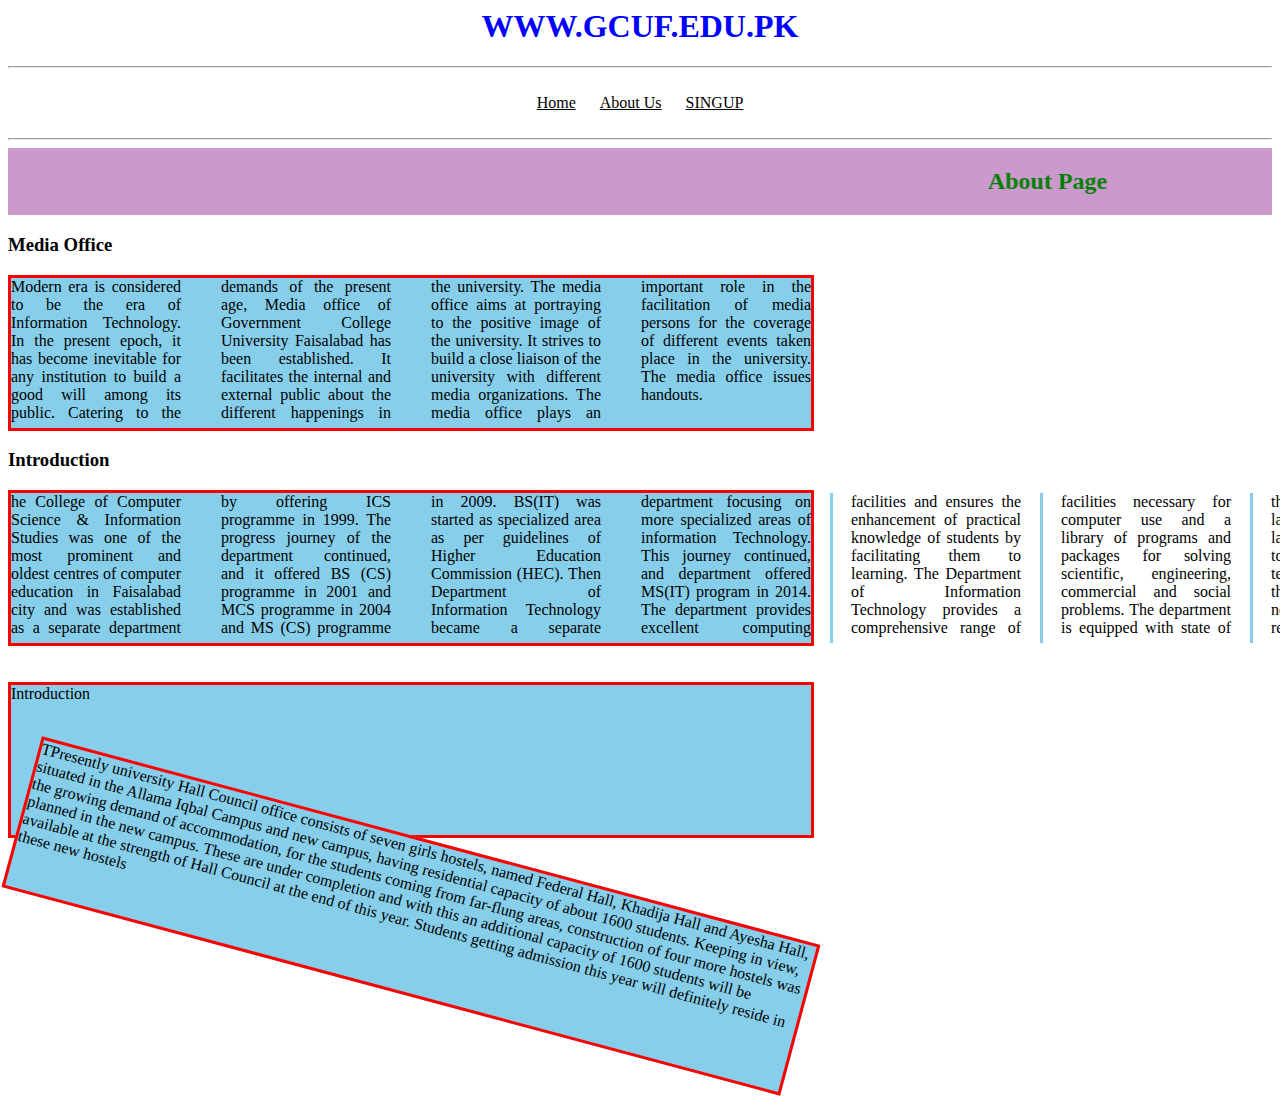
<file: index.html>
<html>
<head>
<title>Quiz 2 Task to do</title>
<link rel="stylesheet" type="text/css" href="style2.css" />
</head>

<body>
    <a background-color="Pink">
		<center> 
			<font color="blue"><h1> WWW.GCUF.EDU.PK </h1> </font>
			<hr />
           
            <br>
                <a class="topmenu" href="Home.html">Home</a>  
				<a class="topmenu" href="index.html">About Us</a> 
				<a class="topmenu" href="SINGUP.html">SINGUP</a>
                <br>
<br>
			<hr />
		</center>
        <marquee scrollamount="20" behavior="alternate" bgcolor="#CC99CC" >
            <h2> About Page</h2>
        </marquee>

</body>
</html>

<html>
<head>
<style> 
.newspaper {
  
	text-align:justify;
	
	-webkit-column-count: 4; /* Chrome, Safari, Opera */
    -moz-column-count: 4; /* Firefox */
    column-count: 4;

    -webkit-column-gap: 40px; /* Chrome, Safari, Opera */
    -moz-column-gap: 40px; /* Firefox */
    column-gap: 40px;

    -webkit-column-rule: 4px dotted #ff00ff; /* Chrome, Safari, Opera */
    -moz-column-rule: 4px dotted  #ff00ff; /* Firefox */
    column-rule: solid  Skyblue ;
	
	
}
</style>
</head>
<body>

<h3>Media Office</h3>

<div class="newspaper">
Modern era is considered to be the era of Information Technology. In the present epoch, it has become inevitable for any institution to build a good will among its public. Catering to the demands of the present age, Media office of Government College University Faisalabad has been established. It facilitates the internal and external public about the different happenings in the university. The media office aims at portraying to the positive image of the university. It strives to build a close liaison of the university with different media organizations. The media office plays an important role in the facilitation of media persons for the coverage of different events taken place in the university. The media office issues handouts.
</div>
<h3>Introduction</h3>
<div class="newspaper">he College of Computer Science & Information Studies was one of the most prominent and oldest centres of computer education in Faisalabad city and was established as a separate department by offering ICS programme in 1999. The progress journey of the department continued, and it offered BS (CS) programme in 2001 and MCS programme in 2004 and MS (CS) programme in 2009. BS(IT) was started as specialized area as per guidelines of Higher Education Commission (HEC). Then Department of Information Technology became a separate department focusing on more specialized areas of information Technology. This journey continued, and department offered MS(IT) program in 2014. The department provides excellent computing facilities and ensures the enhancement of practical knowledge of students by facilitating them to learning. The Department of Information Technology provides a comprehensive range of facilities necessary for computer use and a library of programs and packages for solving scientific, engineering, commercial and social problems. The department is equipped with state of the art computer labs with latest machines. These laboratories are accessible to all students and teachers and also linked through the state of the art network environment for retrieving information. The department now exists and excels in the newly created faculty of Engineering and Technology.</div>

<br><br>

<style>div {
    width: 800px;
    height: 150px;
    background-color: skyblue;
    border: 3px solid red;
	}

	div#myDiv {
		-ms-transform: rotate(30deg); /* IE 9 */
		-webkit-transform: rotate(15deg); /* Safari */
		transform: rotate(15deg); /* Standard syntax */     
				}
			</style>
		<div>Introduction</div>
		<div id="myDiv">TPresently university Hall Council office consists of seven girls hostels, named Federal Hall, Khadija Hall and Ayesha Hall, situated in the Allama Iqbal Campus and new campus, having residential capacity of about 1600 students. Keeping in view, the growing demand of accommodation, for the students coming from far-flung areas, construction of four more hostels was planned in the new campus. These are under completion and with this an additional capacity of 1600 students will be available at the strength of Hall Council at the end of this year. Students getting admission this year will definitely reside in these new hostels</div>
		<br />

</body>


</html>
</file>
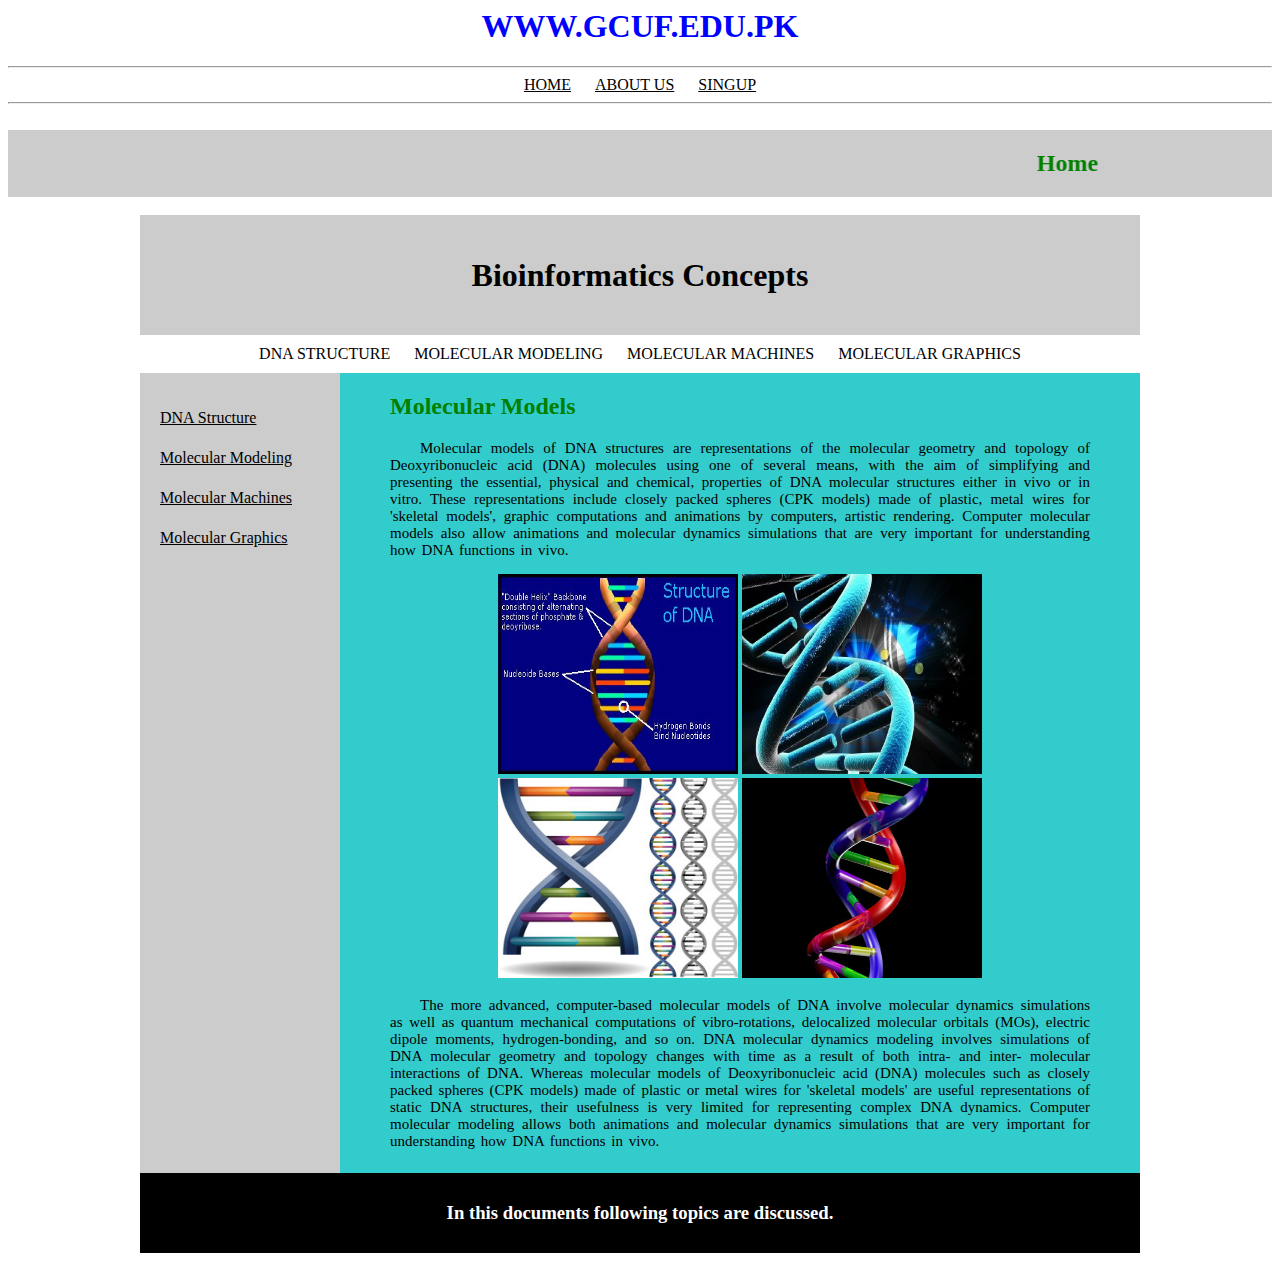
<file: Home.html>
<html>
<head>
<title>Quiz 2 Task to do</title>
<link rel="stylesheet" type="text/css" href="style.css" />
</head>

<body>
    <a background-color="Pink">
		<center> 
			<font color="blue"><h1> WWW.GCUF.EDU.PK </h1> </font>
			<hr />
            
			    <a class="topmenu" href="Home.html">Home</a>
                <a class="topmenu" href="index.html">About Us</a>  	
                <a class="topmenu" href="SINGUP.html">SINGUP</a> 
				
			<hr />
        <br>
            <marquee scrollamount="30" behavior="slide" bgcolor="#CCCCCC">
                <center><h2>Home</h2></center>
                </marquee>
                <br>
                <br />
		</center>	
	<div class="site">
        <div class="header">
        	<h1> Bioinformatics Concepts</h1>
        </div>
        <div class="topmenu">
            <a class="topsubmenu" href="DNA-Structure.html">DNA Structure</a> 				
            <a class="topsubmenu" href="Molecular-Modeling.html">Molecular Modeling</a> 	        <a class="topsubmenu" href="Molecular-Machines.html">Molecular Machines</a> 	        <a class="topsubmenu" href="Molecular-Graphics.html">Molecular Graphics</a>
		</div>
        
        <div class="nav">
            <a class="sidemenu" href="DNA-Structure.html">DNA Structure</a> 				
            <a class="sidemenu" href="Molecular-Modeling.html">Molecular Modeling</a> 	       		<a class="sidemenu" href="Molecular-Machines.html">Molecular Machines</a> 	        	<a class="sidemenu" href="Molecular-Graphics.html">Molecular Graphics</a>
		</div>
        <div class="content">
            <h2>Molecular Models</h2>
            <p>
            Molecular models of DNA structures are representations of the molecular geometry and topology of Deoxyribonucleic acid (DNA) molecules using one of several means,
             with the aim of simplifying and presenting the essential, physical and chemical, properties of DNA molecular structures either in vivo or in vitro. These representations include closely packed spheres (CPK models) made of plastic, metal wires for 'skeletal models',
              graphic computations and animations by computers, artistic rendering. Computer molecular models also allow animations and molecular dynamics simulations that are very important for understanding how DNA functions in vivo.
            </p>
            <center>
            <img src="images/1.jpg" />
            <img src="images/2.jpg" />
            <img src="images/4.jpg" />
            <img src="images/5.jpg" />
            </center>
            
            <p>
            The more advanced, computer-based molecular models of DNA involve molecular dynamics simulations as well as quantum mechanical computations of vibro-rotations, delocalized molecular orbitals (MOs), electric dipole moments, 
            hydrogen-bonding, and so on. DNA molecular dynamics modeling involves simulations of DNA molecular geometry and topology changes with time as a result of both intra- and inter- molecular interactions of DNA. Whereas molecular models of Deoxyribonucleic acid (DNA) molecules such as closely packed spheres 
            (CPK models) made of plastic or metal wires for 'skeletal models' are useful representations of static DNA structures, their usefulness is very limited for representing complex DNA dynamics. Computer molecular modeling allows both animations and molecular dynamics simulations that are very important for understanding 
            how DNA functions in vivo. 
            </p>
        </div>
        <div class="footer">
        	<h3> In this documents following topics are discussed. </h3>
        </div>
	</div>
</body>
</html>
</file>
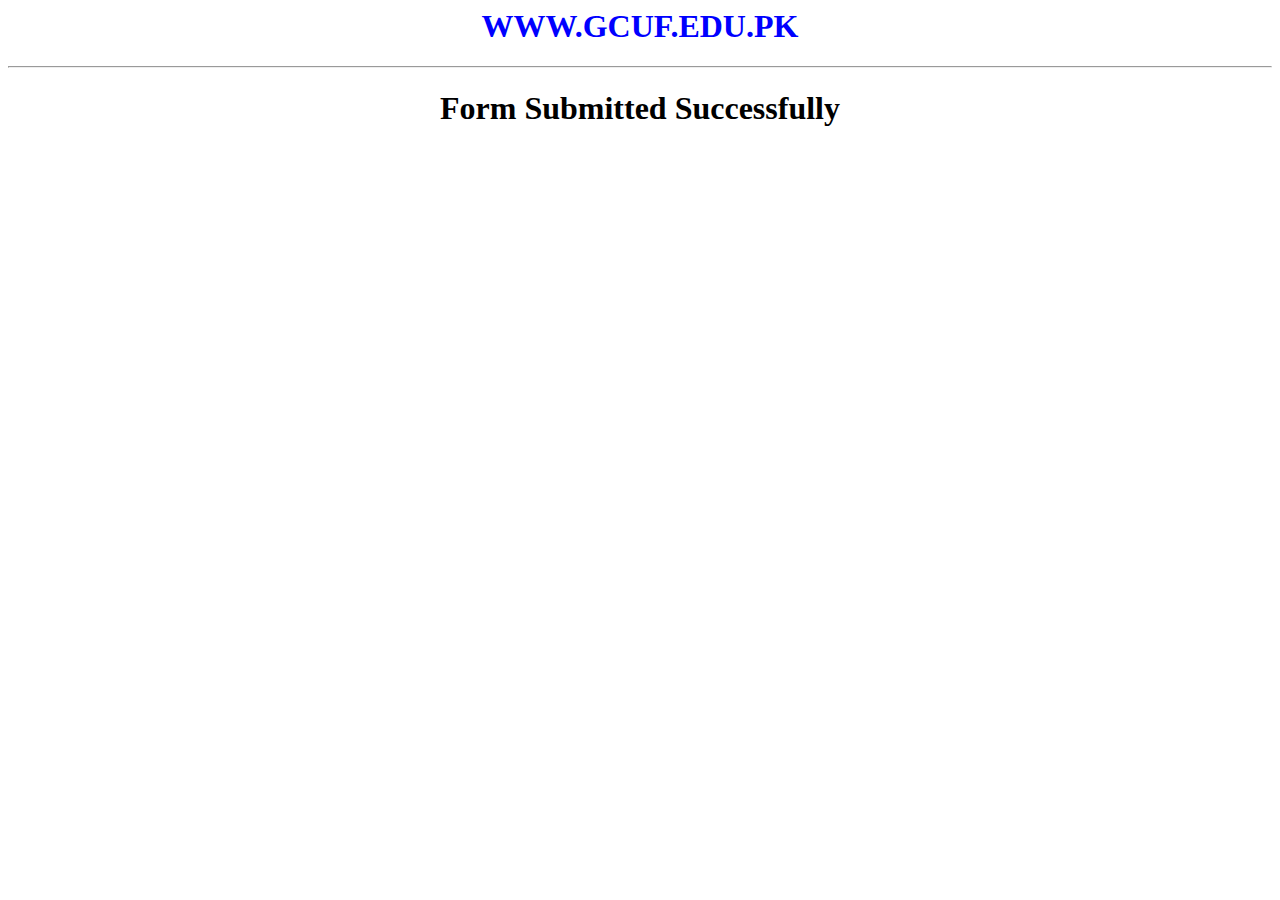
<file: Response.html>
<html>
	<head> 
		<title> WWW.GCUF.COM.PK</title>
		
	</head>
	
	<body>
		<center> 
			<font color="blue"><h1> WWW.GCUF.EDU.PK </h1> </font>
			
				<hr />
			
		<h1> Form Submitted Successfully </h1>
		</center>
	</body>
</html>
</file>
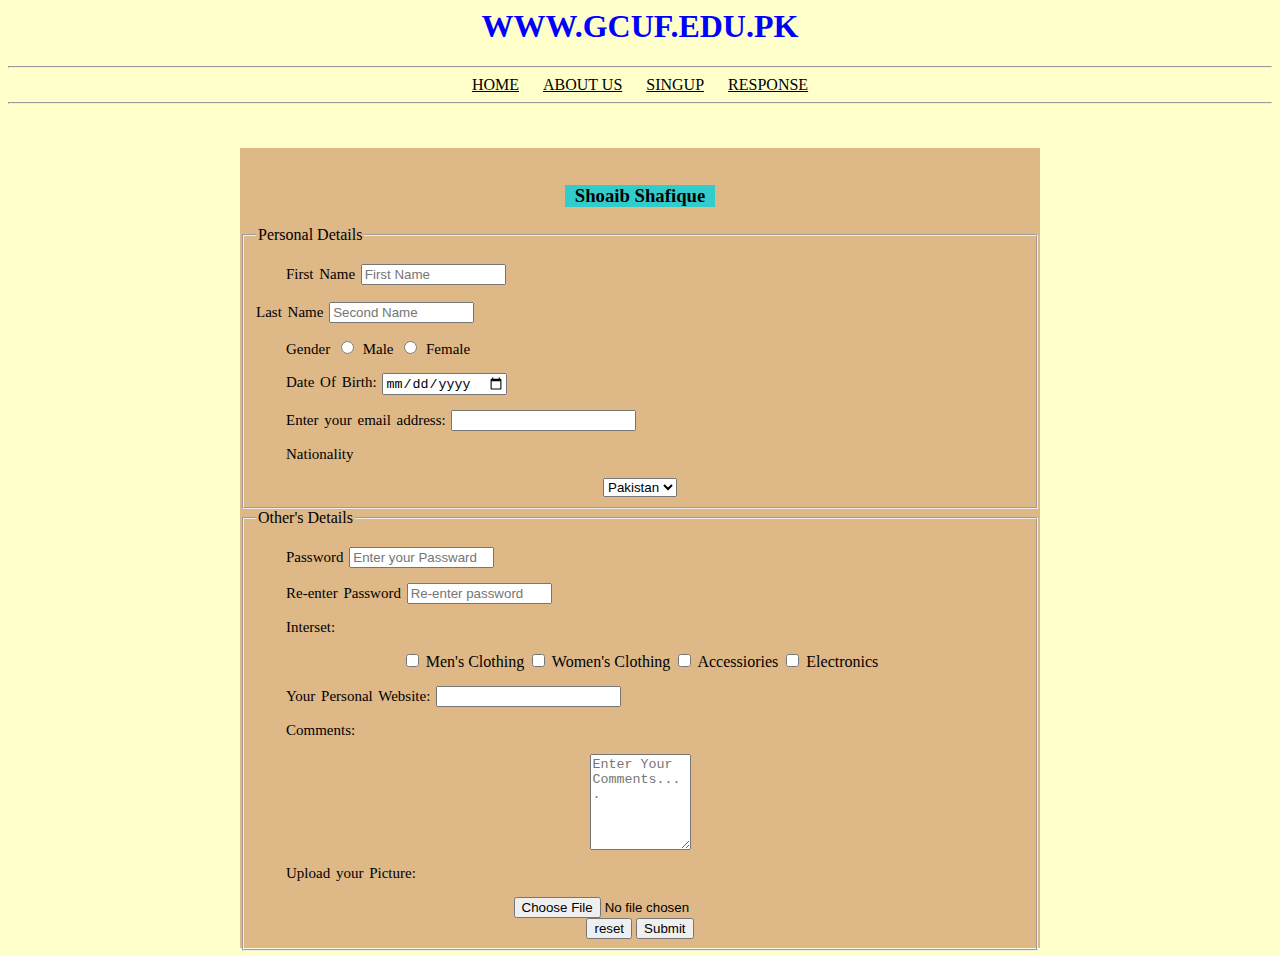
<file: SINGUP.html>
<html>
<head>
<title>Quiz 2 Task to do</title>
<link rel="stylesheet" type="text/css" href="style.css" />
</head>

<body style="background-color:#FFFFCC">
    <a background-color="Pink">
		<center> 
			<font color="blue"><h1> WWW.GCUF.EDU.PK </h1> </font>
			<hr />
                <a class="topmenu" href="Home.html">Home</a> 
				<a class="topmenu" href="index.html">About Us</a> 
                <a class="topmenu" href="SINGUP.html">SINGUP</a>
                <a class="topmenu" href="Response.html">Response</a> 
			<hr />
		</center>
<br/><br/>

		<center>
		<div class="S">
			<br>
			
			<h3 class="H">
				Shoaib Shafique
			</h3>
		
			<form action="Response.html" method="post">
				<fieldset>
					<legend>
						Personal Details 
					</legend>
				<p>First Name
					<input type="text" placeholder="First Name" required size="15" maxlength="20"><br><br>
					Last Name 
					<input type="text" placeholder="Second Name" size="15" maxlength="20">
				</p>
				<p>
					Gender
					<input type="radio" name="Gender"> Male
					<input type="radio" name="Gender"> Female
				</p>
				<p>
					Date Of Birth:
					<input type="date" name="dob">
				</p>
				<p>
					Enter your email address:
					<input type="email" name="email" required>
				</p>
				<p>Nationality
				</p>
				<select name="countries">
					<option value="Pakistan">Pakistan</option>
					<option value="England">England</option>
					<option value="China">China</option>
					<option value="India">India</option>
					<option value="Canada">Canada</option>
				</select>
			</fieldset>
			<fieldset>
				<legend>
					Other's Details
				</legend>
				<p>
					Password
					<input type="password" placeholder="Enter your Passward" name="userpassward" size="15" maxlength="20">
				</p>
				<p>
					Re-enter Password
					<input type="password" size="15" maxlength="20" placeholder="Re-enter password" required>
				</p>
				<p>
					Interset:
				</p>
				<input type="checkbox" name="interset" value="men"> Men's Clothing
				<input type="checkbox" name="interset" value="women"> Women's Clothing
				<input type="checkbox" name="interset" value="acc"> Accessiories
				<input type="checkbox" name="interset" value="elec"> Electronics
				<p>
					Your Personal Website:
					<input type="url" name="profile">
				</p>
				<p>
					Comments:
				</p>    
					<textarea name="comments"  cols="10" rows="6" size="15" maxlength="50" placeholder="Enter Your Comments...."></textarea>
				<p>
					Upload your Picture:
				</p>
					<input type="file" name="dp"><br>
					<input type="reset" value="reset">
					<input type="submit">
				</fieldset>
			</form>
		</div>
	</center>
</body>
</html>
</file>
<file: style2.css>
h1 {text-align:center; text-transform:capitalize;  }
h2 {color:green; font-family:"candara"; text-align:justify; }
p { word-spacing:2px; text-align:justify; font-size:15px; text-indent:30px; }
a { color:#000000; }
img {width:240; height:200;}
body
{
	background-image:url(file:///D|/AAT%20Data/Web%20Development/WD%20Quiz%202/Quiz%202%20Performed%20Task/images/computer_0008.jpg);
	background-size:100%;
	

}

.site{
	width:800px;
	background-color:#CCC;
	margin:auto;
}
.header{
	background-color:#CCC;
	padding:15px;
}
.topmenu{
	background:#FFF;
	text-align:center;
	padding:10px;
	
}
.topmenu a{
	text-decoration:none;
	margin-left:10px;
	margin-right:10px;
}
.topmenu a:hover{
	border-top:3px solid #000;
	padding-top:10px;
	padding-bottom:12px;
	border-bottom:3px solid #000;
}
.navbar{
	
	width:160px;
	float:left;
	padding:20px;
}
.navbar a{
	text-decoration:none;
	line-height:40px;
		
	
}
.navbar a:hover{
	background-color:#000;
	color:#FFF;
	padding:10px;	
	
}
.content
{
	background-color:#999;
	width:550px;
	float:left;
	padding:25px;
}
.footer{
	background:#000;
	color:#FFF;
	padding:20px;
	text-align:center;
	clear:both;
	
}
</file>
<file: style.css>
h1 {text-align:center; text-transform:capitalize;  }
h2 {color:green; font-family:"candara"; text-align:justify; }
p { word-spacing:2px; text-align:justify; font-size:15px; text-indent:30px; }
a { color:#000000; }
img {width:240; height:200;}
body
{
	background-image:url(file:///D|/AAT%20Data/Web%20Development/WD%20Quiz%202/Quiz%202%20Performed%20Task/images/computer_0008.jpg);
	background-size:100%;
	

}

.site
{
	width:1000px;
	margin:auto;
	
}
.header{
	background-color:#CCC;
	padding:20px;	
}
.topmenu
{
	
	padding:10px;
	text-align:center;
	text-transform:uppercase;
}
.topmenu a
{
	text-decoration:none;
	color:#000;
}
.topsubmenu
{
	padding:10px;
}
.topsubmenu:hover
{
	padding-top:12px;
	padding-bottom:12px;
	
	border-top:#000 5px solid;
	border-bottom:#000 5px solid;
	
}
.nav
{
	width:200px;
	height:775px;
	background-color:#CCC;
	float:left;
	padding-top:25px;
}
.sidemenu
{
	padding:20px;
	line-height:40px;
}
.content
{
	background-color:#3CC;
	width:700px;
	height:800px;
	float:left;
	padding-left:50px;
	padding-right:50px;	
}
.footer
{
	background-color:#000;
	color:#FFF;
	padding:10px;
	text-align:center;
	clear:both;
}
.S{
	background-color:burlywood;
	color:black;
	width: 800px;
	height: 800px;
	
}
.H{
	background-color: #3CC;
	height: auto;
	width: 150px;
	
}
</file>
